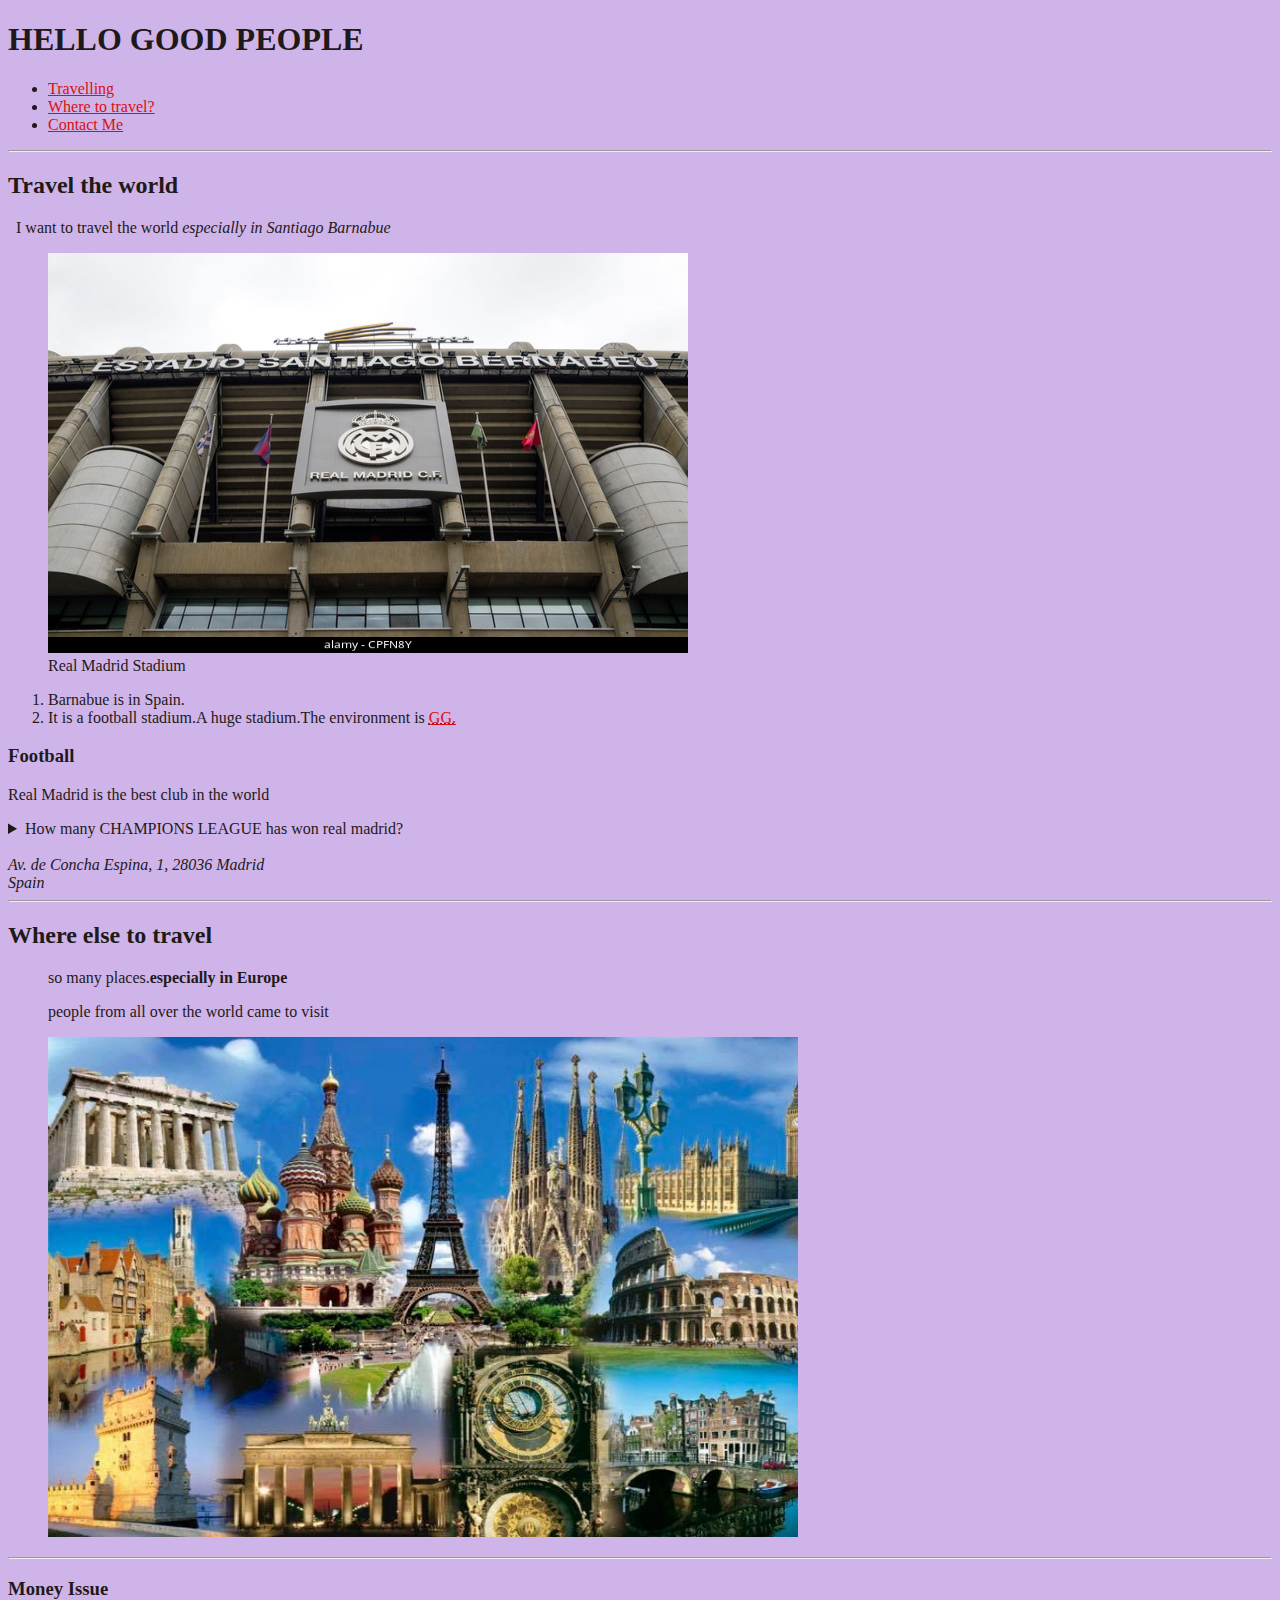
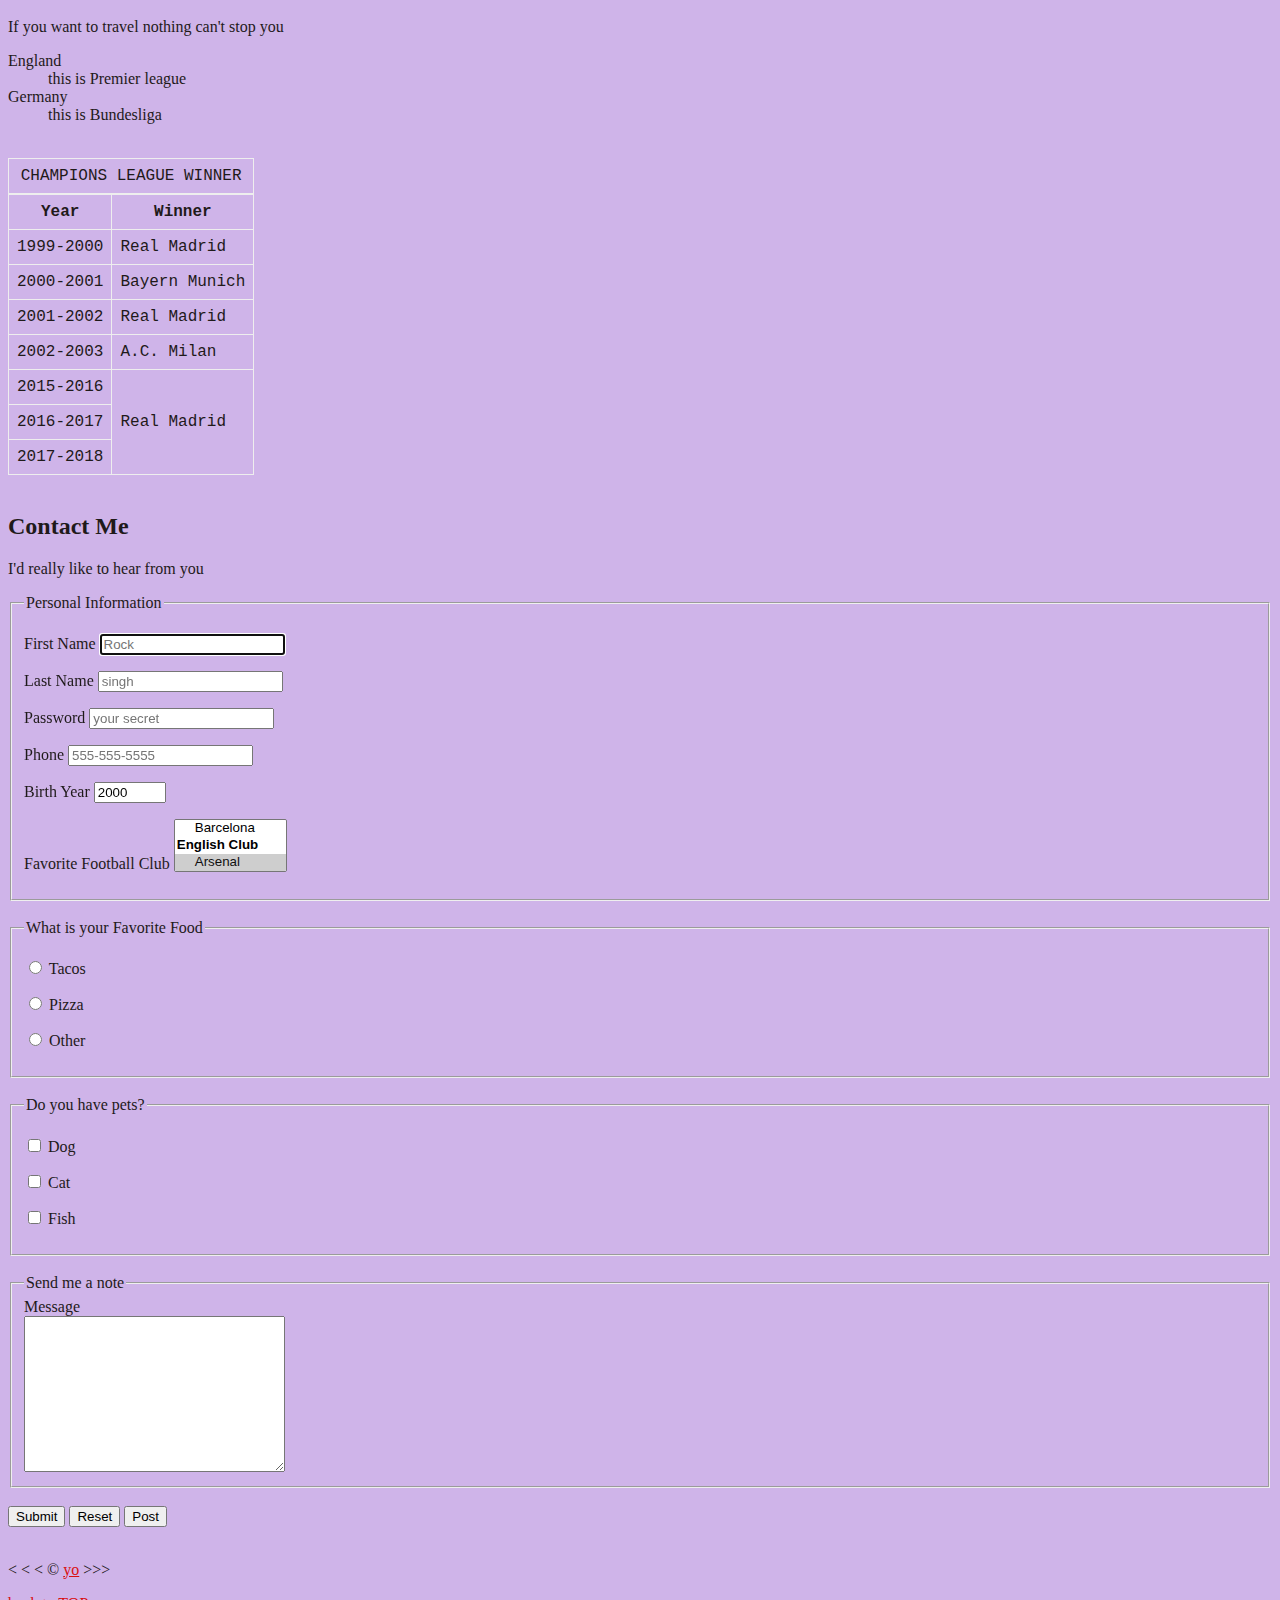
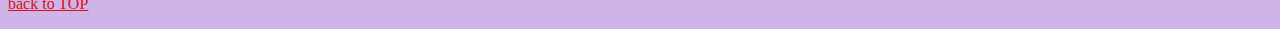
<file: index.html>
<!DOCTYPE html>
<html lang="en">

<head>
    <meta charset="UTF-8" >
    <meta http-equiv="X-UA-Compatible" content="IE=edge" >
    <meta name="viewport" content="width=device-width, initial-scale=1.0" >
    <title>whatever dude</title>
    <link rel="icon" href="html5.png" type="image/x-icon" >
    <link rel="stylesheet" href="main.css" type="text/css" >
</head>

<body>
    <header>
        <h1>HELLO GOOD PEOPLE</h1>
    
        <nav aria-label="primary-navigation">
            <ul>
                <li>
                    <a href="#Travel">Travelling</a>
                </li>
                <li>
                    <a href="#TOWHERE">Where to travel?</a>
                </li>
                <li>
                    <a href="#contact">Contact Me</a>
                </li>
            </ul>
        </nav>
    </header>
    
    <hr>
    <main>
    <article id="Travel">
        <h2>Travel the world</h2>
            <p>&nbsp;&nbsp;I want to travel the world <em>especially in Santiago Barnabue</em> </p>
        <figure>
            <img src="img/cpfn8y.jpg" alt="realmadrid stadium" title="hala madrid" width="640" height="400" loading="lazy">
            <figcaption>
                Real Madrid Stadium
            </figcaption>
        </figure>
            <ol>
                <li>Barnabue is in Spain.</li>
                <li>It is a football stadium.A huge stadium.The environment is <abbr title="Good Game"><a href="https://www.realmadrid.com/">GG.</a></abbr></li>
            </ol>

        <h3>Football</h3>
        <p>Real Madrid is the best club in the world</p>
        <aside>
            <details>
                <summary>How many CHAMPIONS LEAGUE has won real madrid?</summary>
                <p>Highest in the world. It's<mark>14</mark></p>
            </details>
        </aside>
            <address>
                <br>Av. de Concha Espina, 1, 28036 Madrid
                <br>Spain
            </address>
    </article>
    <hr>
    <article id="TOWHERE">
  
    <h2>Where else to travel</h2>
        <ul>
            <p>so many places.<strong>especially in Europe</strong></p>
            <p>people from all over the world came to visit</p>
            <img src="img/europe.jpg" alt="cities of europe" title="Europe" width="750" height="500">
        </ul>
    </article>
    
    <hr>
    
    <!-- this is a comment  -->
    <h3>Money Issue</h3>
    <p>If you want to travel nothing can't stop you </p>

    <dl>
        <dt>England</dt>
        <dd>this is Premier league</dd>

        <dt>Germany</dt>
        <dd>this is Bundesliga</dd>
    </dl>
    <br>
    <table>
        <caption>CHAMPIONS LEAGUE WINNER</caption>
        <thead>
        <tr>
            <th>Year</th>
            <th>Winner</th>
        </tr>
        </thead>    
        <tbody>
        <tr>
            <td>
                <time datetime="1999">1999</time>-<time datetime="2000">2000</time>
            </td>
            <td> Real Madrid</td>
        </tr>
        <tr>
            <td>
                <time datetime="2000">2000</time>-<time datetime="2001">2001</time>
            </td>
            <td>Bayern Munich</td>
        </tr>
        <tr>
            <td>
                <time datetime="2001">2001</time>-<time datetime="2002">2002</time>
            </td>
            <td> Real Madrid</td>
        </tr>
        <tr>
            <td>
                <time datetime="2002">2002</time>-<time datetime="2003">2003</time>
            </td>
            <td> A.C. Milan</td>
        </tr>
        <tr>
            <td>2015-2016</td>
            <td rowspan="3">Real Madrid</td>
            
            
            
        </tr>
        <tr>
            <td>2016-2017</td>
        </tr>
        <tr>
            <td>2017-2018</td>
        </tr>
        </tbody>
        
    </table>
    <br>
    <article id="contact">
        <h2>Contact Me</h2>
        <p>I'd really like to hear from you</p>
       
        <form action="https://httpbin.org/get" method="get">
            <fieldset>
                <legend>Personal Information</legend>
            <p>
                <label for="firstName">First Name</label>
                <input type="text" name="firstName" id="firstName" placeholder="Rock" autocomplete="on" required autofocus>
            </p>    
            <p>
                <label for="lastName">Last Name</label>
                <input type="text" name="lastName" id="lastName" placeholder="singh" autocomplete="on" required >
            </p>   
            <p>
                <label for="password">Password</label>
                <input type="password" name="password" id="password" placeholder="your secret" required >
            </p>   
            <p>
                <label for="phone">Phone</label>
                <input type="tel" name="phone" id="phone" placeholder="555-555-5555" pattern="[0-9]{3}-[0-9]{3}-[0-9]{4}" required >
            </p>   
            <p>
                <label for="decade">Birth Year</label>
                <input type="number" name="decade" id="decade" min="1990" max="2023" step="1" value="2000">
            </p>
            <p>
                <label for="club">Favorite Football Club</label>
                <select name="club" id="club" multiple size="3">
                    <optgroup label="Spanish Club">
                    <option value="real madrid">Real Madrid</option>
                    <option value="barcelona">Barcelona</option>
                </optgroup>
                <optgroup label="English Club">
                    <option value="arsenal" selected>Arsenal</option>
                    <option value="chelsea">Chelsea</option>
                    <option value="liverpool">Liverpool</option>
                </optgroup>
                <optgroup label="German Club">
                    <option value="bayern munich">Bayern Munich</option>
                    <option value="dortmund">Dortmund</option>
                </optgroup> 
                    <option value="other">Other</option>
                </select>
            </p>
           <!-- <p>
            <label for="club">Favorite Football Club:</label>
             <input type="text" name="club" id="club" list="club-list">
             <datalist id="club-list">
                <option value="real madrid">
                <option value="barcelona">
                <option value="arsenal">
                <option value="chelsea">
                <option value="liverpool">
                <option value="bayern munich">
                <option value="dortmund">
             </datalist>
           </p> -->
        </fieldset>
        <br>
        <fieldset>
            <legend>What is your Favorite Food</legend>
            <p>
               <input type="radio" name="food" id="tacos" value="tacos">
               <label for="tacos">Tacos</label>
             </p>
            <p>
               <input type="radio" name="food" id="pizza" value="pizza">
               <label for="pizza">Pizza</label>
             </p>
            <p>
               <input type="radio" name="food" id="other" value="other">
               <label for="other">Other</label>
             </p>
        </fieldset>
        <br>
        <fieldset>
            <legend>Do you have pets?</legend>
            <p>
                <input type="checkbox" name="pets" id="dog" value="dog">
                <label for="dog"> Dog</label>
            </p>
            <p>
                <input type="checkbox" name="pets" id="cat" value="cat">
                <label for="cat"> Cat</label>
            </p>
          
            <p>
                <input type="checkbox" name="pets" id="fish" value="fish">
                <label for="fish">Fish</label>
            </p>
        </fieldset>
        <br>
        <fieldset>
            <legend>Send me a note</legend>
            <label for="message"> Message</label>
            <br>
            <textarea name="message" id="message" cols="30" rows="10" placeholder="type your message here"> </textarea>

        </fieldset>
        <br>
        <button type="submit"> Submit</button>
        <button type="reset"> Reset</button>
        <button type="submit" formaction="https://httpbin.org/post" formmethod="post"> Post</button>

            </form>
 
        

    </article>
    
    </main>
    <br>
    <footer>

        <p> &lt; &lt; &lt; &copy; <a href="about.html">yo</a> &gt;&gt;&gt;</p>

    <p>
        <a href="#">
            back to TOP
        </a>
    </p>
    </footer>
</body>




</html>
</file>
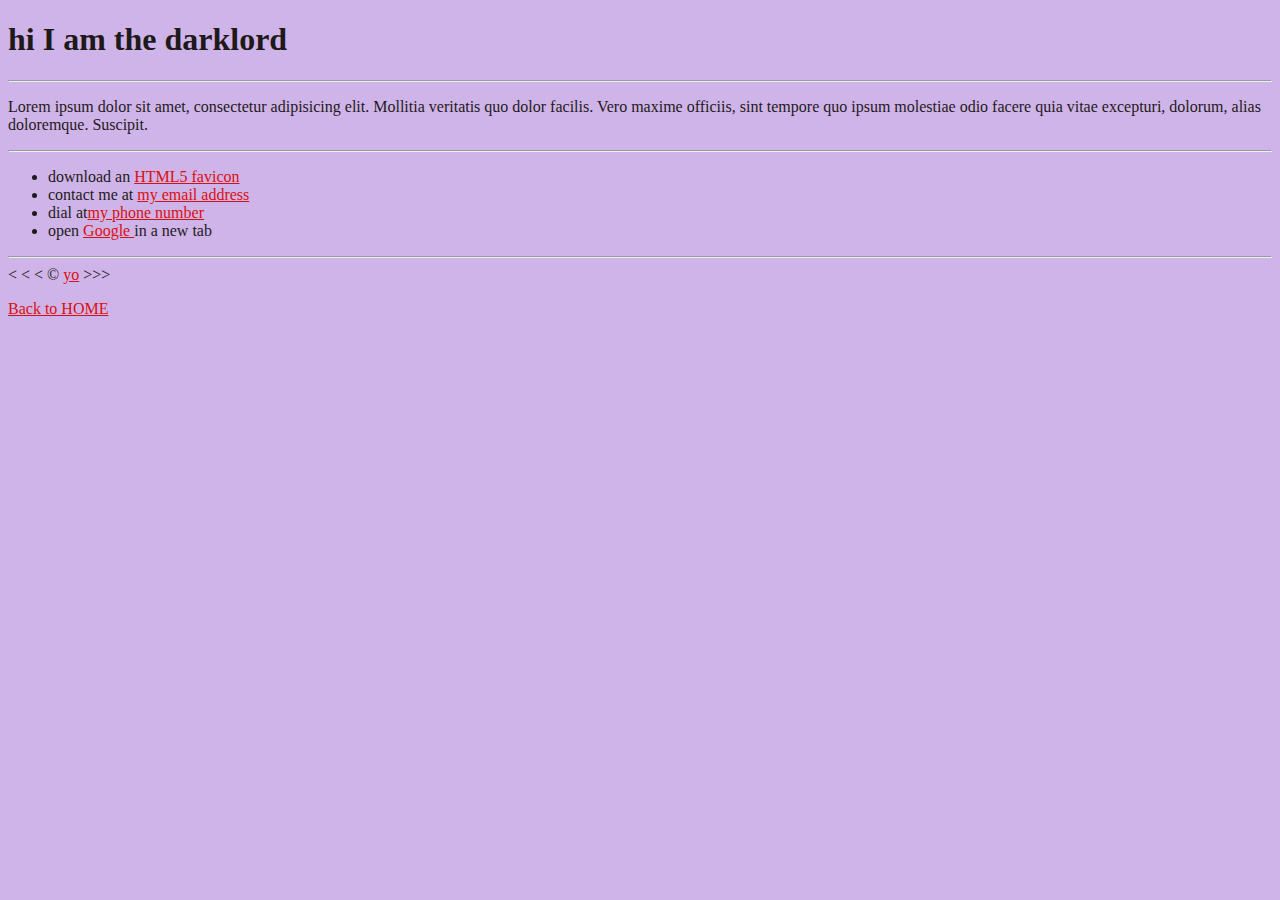
<file: about.html>
<!DOCTYPE html>
<html lang="en">
<head>
    <meta charset="UTF-8">
    <meta http-equiv="X-UA-Compatible" content="IE=edge">
    <meta name="viewport" content="width=device-width, initial-scale=1.0">
    <title>About Me</title>
    <link rel="icon" href="html5.png" type="image/x-icon" />
    <link rel="stylesheet" href="main.css" type="text/css" />
</head>
<body>
    <h1>hi I am the darklord</h1>
    <hr>
        <p>Lorem ipsum dolor sit amet, consectetur adipisicing elit. Mollitia veritatis quo dolor facilis. Vero maxime officiis, sint tempore quo ipsum molestiae odio facere quia vitae excepturi, dolorum, alias doloremque. Suscipit.
    </p>
    <hr>
    <ul>
        <li>
            download an <a href="html5.png" download>HTML5 favicon</a>
        </li>
        <li>
            contact me at <a href="mailto:random@gmail.com">my email address </a>
        </li>
        <li>
            dial at<a href="tel:+1234567890">my phone number</a>
        </li>
        <li>
            open <a href="https://www.google.com/"target="_blank">Google </a> in a new tab
        </li>
    </ul>
    <hr>
    &lt; &lt; &lt; &copy; <a href="about.html">yo</a> &gt;&gt;&gt;
    <p>
        <a href="/">Back to HOME</a>
    </p>
</body>
</html>
</file>
<file: main.css>
head{
    font:bold;
    font-size: 30px;
    
}
body{
    background-color:rgb(207, 180, 233);
    color: rgb(31, 26, 26);
}
a{
    color:rgb(218, 15, 15);
}
a:visited{
    color: rgb(19, 2, 2);
}
a:hover,a:active{
    color: #eee;
}

table,tr,th,td,caption{
    border: 1px solid #eee;
    font-family: 'Courier New', Courier, monospace;
    border-collapse: collapse;
    padding: 0.5rem;
}
</file>
